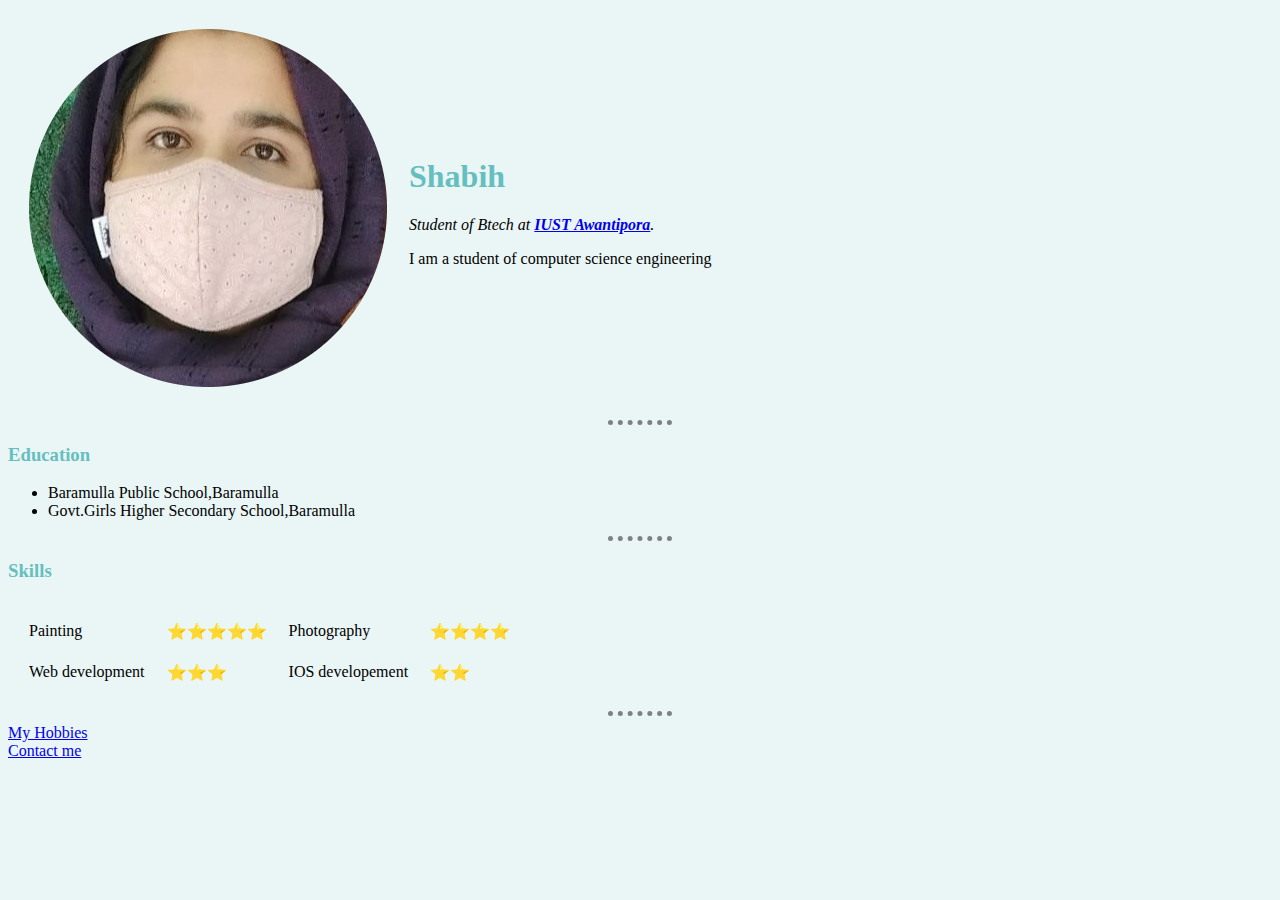
<file: index.html>
<!DOCTYPE html>
<html lang="en" dir="ltr">

<head>
  <meta charset="utf-8">
  <title>Shabih's personal site</title>
    <link rel="stylesheet" href="css/style.css" />
</head>

<body>
  <table cellspacing="20">
    <tr>
      <td>  <img src="shabih-modified.png" alt="Shabih profile picture" /></td>
      <td>
        <h1>Shabih</h1>
        <p><i>Student of Btech at <strong><a href="https://iust.ac.in/">IUST Awantipora</a></strong>.</i>  </p>
        <p>I am a student of computer science engineering</p>
      </td>
    </tr>
  </table>
  <hr>
  <h3>Education</h3>
  <ul>
    <li>Baramulla Public School,Baramulla  </li>
    <li>Govt.Girls Higher Secondary School,Baramulla</li>
  </ul>
  <HR />
  <h3>Skills</h3>
  <table cellspacing="20">
    <tr>
      <td>Painting  </td>
      <td>⭐⭐⭐⭐⭐  </td>
      <td>Photography</td>
      <td>⭐⭐⭐⭐</td>
    </tr>
    <tr>
      <td>Web development</td>
      <td>⭐⭐⭐  </td>
      <td>IOS developement  </td>
      <td>⭐⭐  </td>
    </tr>
  </table>


  <hr />

  <a href="hobbies.html">My Hobbies</a>
  <br />
  <a href="contact me.html">Contact me</a>

</body>

</html>
</file>
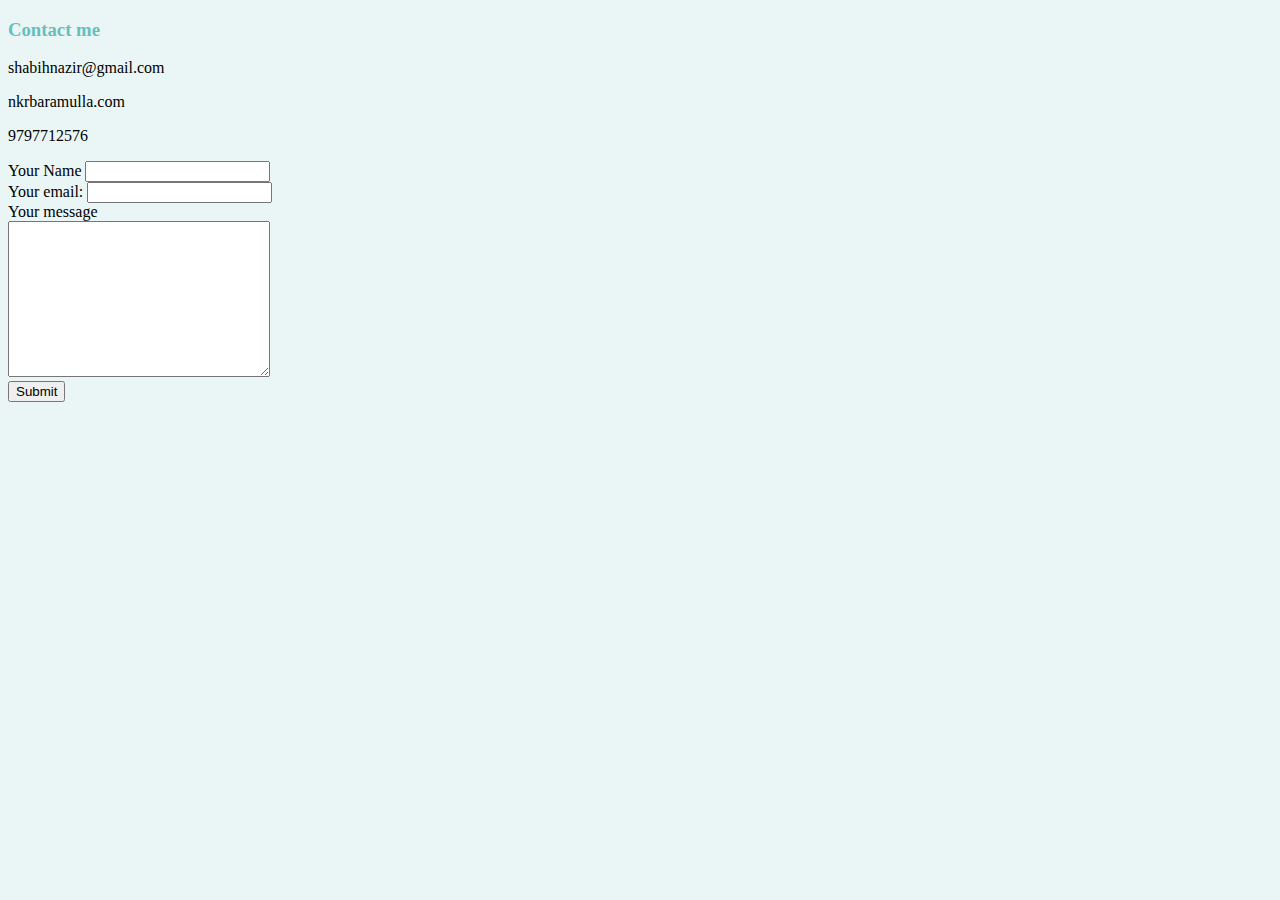
<file: contact me.html>
<!DOCTYPE html>
<html lang="en" dir="ltr">
  <head>
    <meta charset="utf-8">
    <title>Contact me</title>
      <link rel="stylesheet" href="css/style.css" />
  </head>
  <body>
      <h3>Contact me</h3>
      <p>shabihnazir@gmail.com  </p>
      <p>nkrbaramulla.com</p>
      <p>9797712576</p>
    <form action="mailto:shabihnazir@gmail.com" method="post" enctype="text/plain">
      <label>Your Name</label>
      <input type="text" name="YourName" value="" /><br />
      <label>Your email:</label>
      <input type="email" name="yourEmail" value="" /><br />
      <label>Your message</label><br />
      <textarea name="yourMessage" rows="10" cols="30"></textarea><br />
      <input type="submit" name="" />
    </form>


  </body>
</html>
</file>
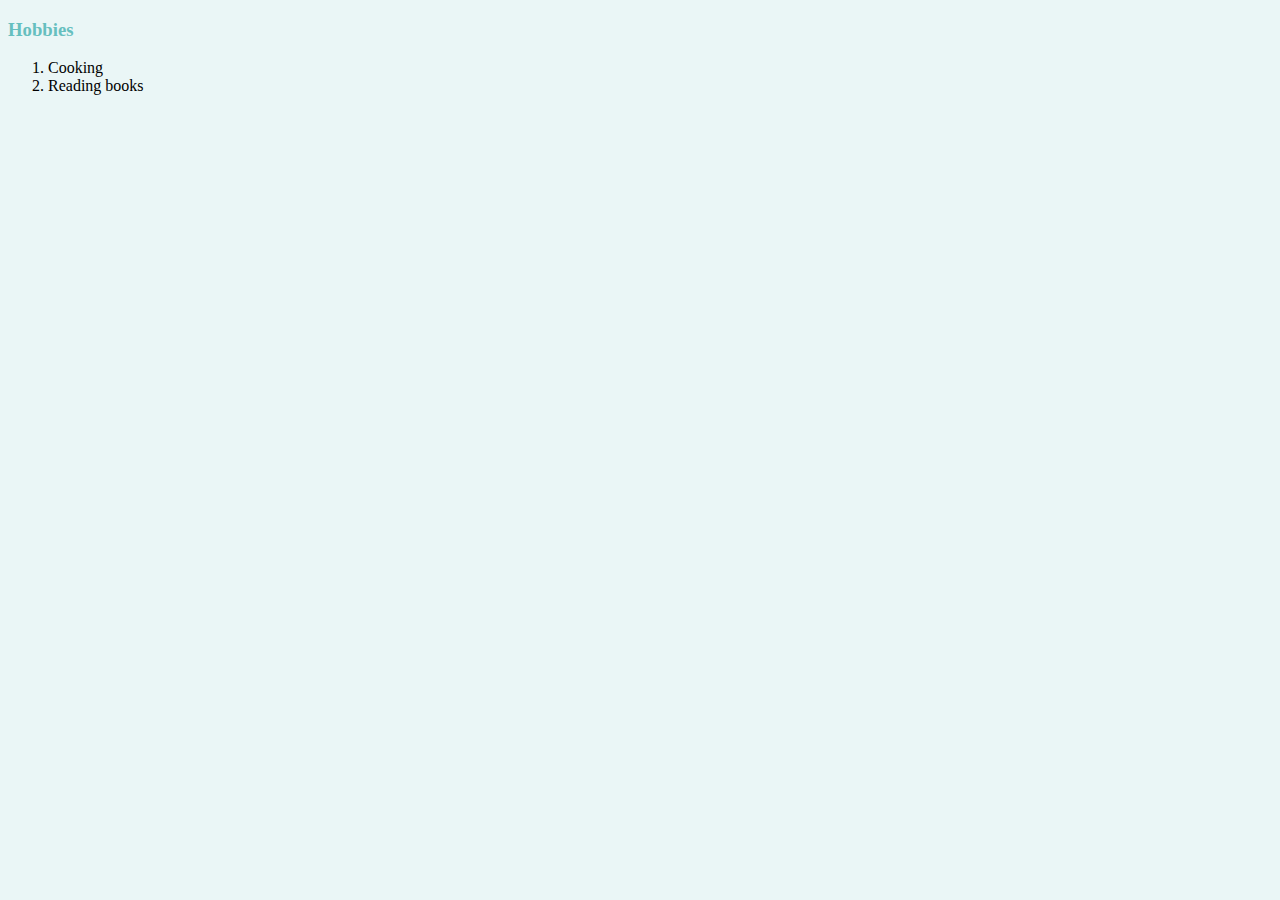
<file: hobbies.html>
<!DOCTYPE html>
<html lang="en" dir="ltr">
  <head>
    <meta charset="utf-8">
    <title>My Hobbies</title>
      <link rel="stylesheet" href="css/style.css" />
  </head>
  <body>
    <h3>Hobbies</h3>
    <ol>
      <li>Cooking</li>
      <li>Reading books</li>
    </ol>

  </body>
</html>
</file>
<file: css/style.css>
body {
  background-color: #EAF6F6;
}
hr{
  border-style: none;
  border-top-style: dotted;
  border-color: grey;
  border-width: 5px;
  width:5%;
}
h1{
  color: #66BFBF;
}
h3{
  color: #66BFBF;
}
</file>
